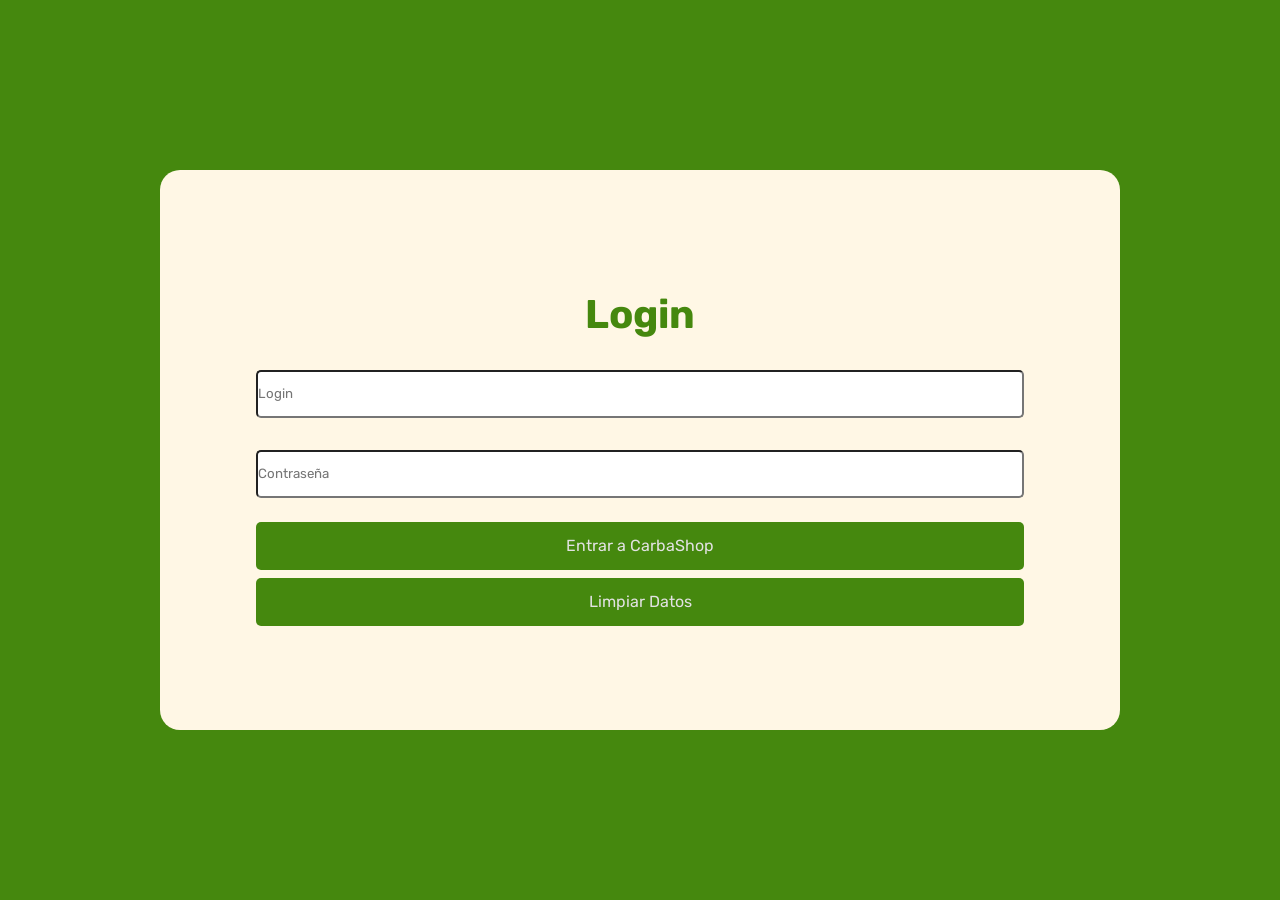
<file: index.html>
<!DOCTYPE html>
<html lang="es">
<head>
  <meta charset="UTF-8" />
  <meta name="viewport" content="width=device-width, initial-scale=1.0" />
  <title>CarbaShop</title>
  <link rel="stylesheet" type="text/css" href="./css/comun.css" />
  <link rel="stylesheet" type="text/css" href="./css/login.css" />
  <!--Adjuntar aquí el resto de archivos css y js-->
</head>

<body>
  <div class="container">
    <h2>Login</h2>
    <form name="formulario" id="formulario">
      <input type="text" name="nombre" id="nombre" placeholder="Login"/>
      <div id="error-nombre" class="error-message"></div>
    
      <input type="password" name="password" id="password" placeholder="Contraseña"/>
      <div id="error-password" class="error-message"></div>
      <div id="botones">
          <input type="submit" id="submit" name="enviar" value="Entrar a CarbaShop" />
          <input type="button" id="limpiar" name="limpiar" value="Limpiar Datos" />
      </div>
    </form>
  </div>
</body>
</html>
</file>
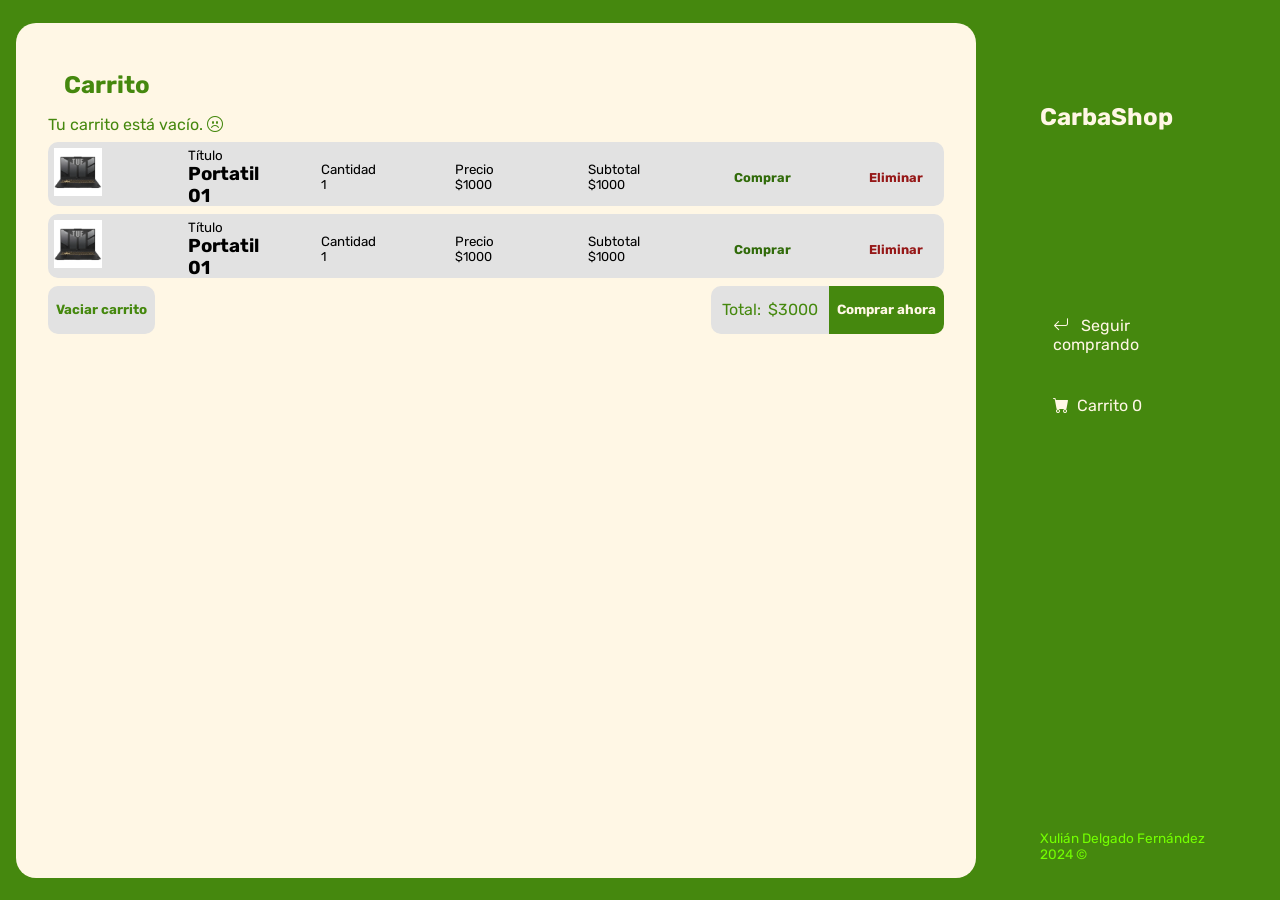
<file: carrito.html>
<!DOCTYPE html>
<html lang="es">
<head>
    <meta charset="UTF-8">
    <meta http-equiv="X-UA-Compatible" content="IE=edge">
    <meta name="viewport" content="width=device-width, initial-scale=1.0">
    <title>CarbaShop</title>
    <link rel="stylesheet" href="https://cdn.jsdelivr.net/npm/bootstrap-icons@1.9.1/font/bootstrap-icons.css">
    <link rel="stylesheet" type="text/css" href="./css/comun.css" />
    <link rel="stylesheet" type="text/css" href="./css/carrito.css" />
    <script type="text/javascript" src="js/carrito.js" defer></script>
    <!--Adjuntar aquí el resto de archivos css y js-->
</head>
<body>
    <div class="contenedor">
        <header class="header-mobile">
            <h1 class="logo">CarbaShop</h1>
            <button class="open-menu" id="open-menu">
                <i class="bi bi-list"></i>
            </button>
        </header>
        <main>
            <h2 class="titulo-principal">Carrito</h2>
            <div class="contenedor-carrito">
                <p id="carrito-vacio" class="carrito-vacio">Tu carrito está vacío. <i class="bi bi-emoji-frown"></i></p>
                <div id="carrito-productos" class="carrito-productos">
                    <!--
                    <div class="carrito-producto">
                        <img class="carrito-producto-imagen" src="./img/portatiles/01.jpg" alt="Imagen producto">
                        <div class="carrito-producto-titulo">
                            <small>Título</small>
                            <h3>Portatil 01</h3>
                        </div>
                        <div class="carrito-producto-cantidad">
                            <small>Cantidad</small>
                            <p>1</p>
                        </div>
                        <div class="carrito-producto-precio">
                            <small>Precio</small>
                            <p>$1000</p>
                        </div>
                        <div class="carrito-producto-subtotal">
                            <small>Subtotal</small>
                            <p>$1000</p>
                        </div>
                        <div class="carrito-producto-comprar">
                            <button>Comprar</button>
                        </div>
                        <div class="carrito-producto-eliminar">
                            <button id ="portatil-01">Eliminar</button>
                        </div>
                    </div>

                    
                    <div id="carrito-acciones" class="carrito-acciones">
                        <div class="carrito-acciones-izquierda">
                            <button class="carrito-acciones-vaciar">Vaciar carrito</button>
                        </div>

                        <div class="carrito-acciones-derecha">
                            <div class="carrito-acciones-total">
                                <p>Total:</p>
                                <p id="Total">$3000</p>
                            </div>
                            <button class="carrito-acciones-comprar">Comprar ahora</button>
                        </div>
                    </div>
                    -->
                    <div class="carrito-producto">
                        <img class="carrito-producto-imagen" src="./img/portatiles/01.jpg" alt="Imagen producto">
                        <div class="carrito-producto-titulo">
                            <small>Título</small>
                            <h3>Portatil 01</h3>
                        </div>
                        <div class="carrito-producto-cantidad">
                            <small>Cantidad</small>
                            <p>1</p>
                        </div>
                        <div class="carrito-producto-precio">
                            <small>Precio</small>
                            <p>$1000</p>
                        </div>
                        <div class="carrito-producto-subtotal">
                            <small>Subtotal</small>
                            <p>$1000</p>
                        </div>
                        <div class="carrito-producto-comprar">
                            <button>Comprar</button>
                        </div>
                        <div class="carrito-producto-eliminar">
                            <button id ="portatil-01">Eliminar</button>
                        </div>
                    </div>
                    <div class="carrito-producto">
                        <img class="carrito-producto-imagen" src="./img/portatiles/01.jpg" alt="Imagen producto">
                        <div class="carrito-producto-titulo">
                            <small>Título</small>
                            <h3>Portatil 01</h3>
                        </div>
                        <div class="carrito-producto-cantidad">
                            <small>Cantidad</small>
                            <p>1</p>
                        </div>
                        <div class="carrito-producto-precio">
                            <small>Precio</small>
                            <p>$1000</p>
                        </div>
                        <div class="carrito-producto-subtotal">
                            <small>Subtotal</small>
                            <p>$1000</p>
                        </div>
                        <div class="carrito-producto-comprar">
                            <button>Comprar</button>
                        </div>
                        <div class="carrito-producto-eliminar">
                            <button id ="portatil-01">Eliminar</button>
                        </div>
                    </div>
                </div>
                <p id="carrito-comprado" class="carrito-comprado">Muchas gracias por tu compra. <i class="bi bi-emoji-laughing"></i></p>
                <div id="carrito-acciones" class="carrito-acciones">
                    <div class="carrito-acciones-izquierda">
                        <button class="carrito-acciones-vaciar">Vaciar carrito</button>
                    </div>

                    <div class="carrito-acciones-derecha">
                        <div class="carrito-acciones-total">
                            <p>Total:</p>
                            <p id="Total">$3000</p>
                        </div>
                        <button class="carrito-acciones-comprar">Comprar ahora</button>
                    </div>
                </div>
            </div>
        </main>
        <aside class="aside-visible">
            <button class="close-menu" id="close-menu">
                <i class="bi bi-x"></i>
            </button>
            <header>
                <h1 class="logo">CarbaShop</h1>
            </header>
            <nav>
                <ul class="menu">
                    <li><a class="boton-menu boton-volver" href="./main.html"><i class="bi bi-arrow-return-left"></i> Seguir comprando</a></li>
                    <li><a class="boton-menu boton-carrito active" href="./carrito.html"><i class="bi bi-cart-fill"></i>Carrito <span id="numerito" class="numerito">0</span></a></li>
                </ul>
            </nav>
            <footer>
                <p class="texto-footer">Xulián Delgado Fernández 2024 &copy;</p>
            </footer>
        </aside>
    </div>
</body>
</html>
</file>
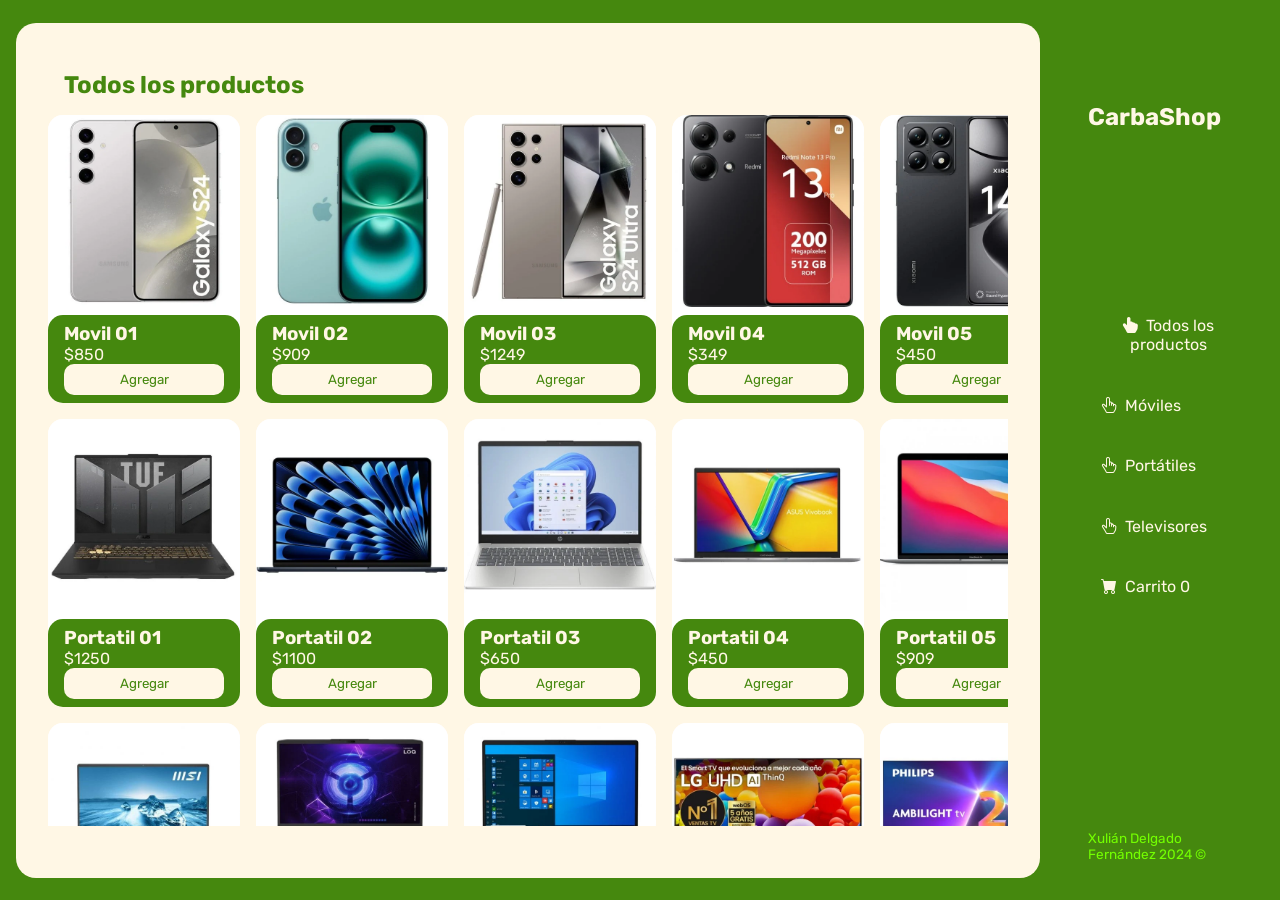
<file: main.html>
<!DOCTYPE html>
<html lang="es">
<head>
    <meta charset="UTF-8" />
    <meta name="viewport" content="width=device-width, initial-scale=1.0" />
    <title>CarbaShop</title>
    <link rel="stylesheet" href="https://cdn.jsdelivr.net/npm/bootstrap-icons@1.9.1/font/bootstrap-icons.css">
    <link rel="stylesheet" type="text/css" href="./css/comun.css" />
    <link rel="stylesheet" type="text/css" href="./css/main.css" />
    <script type="text/javascript" src="js/main.js" defer></script>
    <!--Adjuntar aquí el resto de archivos css y js-->
</head>
<body>
    <div class="contenedor">
        <header class="header-mobile">
            <h1 class="logo">CarbaShop</h1>
            <button class="open-menu" id="open-menu">
                <i class="bi bi-list"></i>
            </button>
        </header>
        <main>
            <h2 id="titulo-principal" class="titulo-principal">Todos los productos</h2>
            <div id="contenedor-productos" class="contenedor-productos">
                <!--
                Esta sección ha de rellenarse con JS en base al siguiente formato:

                <div class="producto">
                    <img class="producto-imagen" src="./img/portatil/01.jpg" alt="Imagen producto">
                    <div class="producto-detalles">
                        <h3 class="producto-titulo">Portatil 01</h3>
                        <p class="producto-precio">$1000</p>
                        <button class="producto-agregar">Agregar</button>
                    </div>
                </div>
                -->
            </div>
        </main>
        <aside class="aside-visible">
            <button class="close-menu" id="close-menu">
                <i class="bi bi-x"></i>
            </button>
            <header>
                <h1 class="logo">CarbaShop</h1>
            </header>
            <nav>
                <ul class="menu">
                    <li><button id="todos" class="boton-menu boton-categoria active"><i class="bi bi-hand-index-thumb-fill"></i>Todos los productos</button></li>
                    <li><button id="moviles" class="boton-menu boton-categoria"><i class="bi bi-hand-index-thumb"></i>Móviles</button></li>
                    <li><button id="portatiles" class="boton-menu boton-categoria"><i class="bi bi-hand-index-thumb"></i>Portátiles</button></li>
                    <li><button id="televisiones" class="boton-menu boton-categoria"><i class="bi bi-hand-index-thumb"></i>Televisores</button></li>
                    <li><a class="boton-menu boton-carrito active" href="./carrito.html"><i class="bi bi-cart-fill"></i>Carrito <span id="numerito" class="numerito">0</span></a></li>
                </ul>
            </nav>
            <footer>
                <p class="texto-footer">Xulián Delgado Fernández 2024 &copy;</p>
            </footer>
        </aside>
    </div>
</body>
</html>
</file>
<file: css/comun.css>
@import url('https://fonts.googleapis.com/css2?family=Rubik:wght@300;400;500;600;700;800;900&display=swap');

:root {
    /*Variables de colores*/
    --clr-main: #45880e;
    --clr-main-light: #73ff00;
    --clr-white: #fff7e5;
    --clr-gray: #e2e2e2;
    --clr-green: #316b0a;
    --clr-red: #961818;
}

* {
    margin: 0;
    padding: 0;
    box-sizing: border-box;
    font-family: 'Rubik', sans-serif;
}

html {
    /* Valor por defecto */
    font-size: 16px;
}

h1, h2, h3, h4, h5, h6, p, a, input, textarea, ul{
    margin: 0;
    padding: 0;
}

ul {
    list-style-type: none;
}

a {
    text-decoration: none;
}

.texto-footer{
    color: var(--clr-main-light);
    font-size: .85rem;
}
</file>
<file: css/login.css>
/*GENERAL*/
html{
    height: 100%;
}
body{
    background-color: var(--clr-main);
    display: flex;
    flex-flow: column wrap;
    align-items: center;
    justify-content: center;
    height: 100%;
}


/*CONTENEDOR*/
.container{
    width: 60rem;
    height: 35rem;
    /*Comprobar si queda bien la redimensión si en vez de tamaño pongo padding relativo*/
    display: flex;
    flex-flow: column wrap;
    align-items: center;
    justify-content: center;
    border-radius: 20px;
    background-color: var(--clr-white);
}


/*CONTENIDO*/
h2{
    font-size: 2.5rem;
    margin: 1rem;
    color: var(--clr-main);
}
/*Formulario*/
#formulario{
    display: flex;
    flex-flow: column wrap;
    width: 50rem;
}
#formulario #nombre,#password{
    height: 3rem;
    margin: 1rem;
    border-radius: 5px;
}
/*Botones*/
#botones{
    display: flex;
    flex-flow: column wrap;
}
#botones #submit,#limpiar{
    height: 3rem;
    margin: 0.5rem 1rem 0px 1rem;
    border-radius: 5px;
    border: none;
    background-color: var(--clr-main);
    font-size: 1rem;
    color: var(--clr-gray);
}
#botones #submit:hover,#limpiar:hover{
    background-color: var(--clr-main-light);
}
</file>
<file: css/carrito.css>
html,body{
    height: 100%;
}
/*FORMATO MOBIL*/
.header-mobile{
    display: none;
}
.close-menu{
    display: none;
}

/*COTENEDOR*/
.contenedor{
    background-color: var(--clr-main);
    display: flex;
    flex-flow: row wrap;
    align-items: center;
    justify-content: space-around;
    height: 100%;
}



/*CONTENIDO PRINCIPAL*/
main{
    padding: 2rem;
    width: 75%;
    height: 95%;
    border-radius: 20px;
    background-color: var(--clr-white);
}
.titulo-principal{
    color: var(--clr-main);
    padding: 1rem;
}

/*Productos*/
.contenedor-carrito{
    height: 90%;
}
.carrito-productos{
    display: flex;
    flex-flow: column wrap;
    overflow-y: auto;
    margin-bottom: 0.5rem;
}
.carrito-producto{
    margin-top: 0.5rem;
    height: 4rem;
    width: 100%;
    display: grid;
    grid-template-columns: repeat(7, 1fr);
    grid-gap: 4vw;
    padding: 0.5vw;
    background-color: var(--clr-gray);
    border-radius: 10px;
}
.carrito-producto-imagen{
    height: 3rem;
}
.carrito-producto div{
    display: flex;
    flex-flow: column wrap;
    justify-content: center;
}
.carrito-producto p, .carrito-producto button{
    font-size: 0.8rem;
}
.carrito-producto button{
    background: none;
    border: none;
    font-weight: bold;
}
.carrito-producto-eliminar button{
    color: var(--clr-red);
}
.carrito-producto-comprar button{
    color: var(--clr-green)
}

/*Acciones carrito*/
.carrito-acciones{
    width: 100%;
    height: 3rem;
    margin-top: 0.5rem;
    display: flex;
    flex-flow: row wrap;
    justify-content: space-between;
}
#carrito-comprado{
    display: none;
    color: var(--clr-main);
}
#carrito-vacio{
    color: var(--clr-main);
}
.carrito-acciones-derecha{
    display: flex;
    flex-flow: row wrap;
    align-items: center;
}
.carrito-acciones-total{
    display: flex;
    flex-flow: row wrap;
    padding: 0.5rem;
    border-radius: 10px 0px 0px 10px;
    background-color: var(--clr-gray);
    color: var(--clr-main);
    height: 100%;
    align-items: center;
}
.carrito-acciones-total p{
    margin: 0.2rem;
}
.carrito-acciones-vaciar{
    height: 100%;
    border: none;
    border-radius: 10px;
    padding: 0.5rem;
    background-color: var(--clr-gray);
    color: var(--clr-main);
    font-weight: bold;
}
.carrito-acciones-comprar{
    height: 100%;
    border: none;
    border-radius: 0px 10px 10px 0px;
    padding: 0.5rem;
    background-color: var(--clr-main);
    color: var(--clr-white);
    font-weight: bold;
}


/*BARRA LATERAL*/
.aside-visible{
    padding: 3rem 2rem 1rem 2rem;
    height: 95%;
    width: 20%;
    display: flex;
    flex-flow: column wrap;
    justify-content: space-between;
}
.aside-visible .logo{
    padding-top: 2rem;
    font-size: 1.5rem;
    color: var(--clr-white);
    align-self: flex-start;
    justify-self: center;
}
/*BOTONES*/
nav{
    height: 50%;
}
nav .menu li{
    width: 100%;
    border-radius: 10px;
    margin: 3vh 0px 3vh 0px;
    padding: 0.8vh 0.8rem;
}
nav .menu li .boton-menu{
    color: var(--clr-white);
    font-size: 1rem;
    background:none;
    border: none;
}
nav .menu li .boton-menu i{
    margin-right: 0.5rem;
    /* display: block;
    transform: rotateZ(90deg); */
}

nav .menu li:hover{
    background-color: var(--clr-white);
}
nav .menu li:hover .boton-menu{
    color: var(--clr-main);
}
</file>
<file: css/main.css>
html,body{
    height: 100%;
}

/*FORMATO MOBIL*/
.header-mobile{
    display: none;
}
.close-menu{
    display: none;
}

/*CONTENEDOR*/
.contenedor{
    background-color: var(--clr-main);
    display: flex;
    flex-flow: row wrap;
    align-items: center;
    justify-content: space-around;
    height: 100%;
}


/*CONTENIDO*/

/*PRINCIPAL*/
main{
    padding: 2rem;
    width: 80%;
    height: 95%;
    border-radius: 20px;
    background-color: var(--clr-white);
}
#titulo-principal{
    color: var(--clr-main);
    padding: 1rem;
}
#contenedor-productos{
    display: grid;
    grid-gap: 1rem;
    grid-template-columns: repeat(5,1fr);
    overflow-y:auto;
    height:90%;
}


.producto{
    display: flex;
    flex-flow: column wrap;
    align-items: center;
    justify-content: space-between;
    background-color: white;
    border-radius: 15px;
    height: 18rem;
}
.producto-imagen{
    width: 12rem;
    height: 12rem;
    border-radius: 15px;
}
.producto-detalles{
    display: flex;
    flex-flow: column wrap;
    justify-content: space-evenly;
    width: 100%;
    background-color: var(--clr-main);
    border-radius: 15px;
    padding: 0.5rem 1rem;
}
.producto-titulo, .producto-precio{
    color: var(--clr-white);
}
.producto-agregar{
    /*arreglar responsividad*/
    border: none;
    border-radius: 10px;
    background-color: var(--clr-white);
    color: var(--clr-main);
    padding: 0.5rem 0px;
    width: 100%;
}


/*BARRA LATERAL*/
.aside-visible{
    padding: 3rem 1rem 1rem 1rem;
    height: 95%;
    width: 15%;
    display: flex;
    flex-flow: column wrap;
    justify-content: space-between;
}
.aside-visible .logo{
    padding-top: 2rem;
    font-size: 1.5rem;
    color: var(--clr-white);
    align-self: flex-start;
    justify-self: center;
}
/*BOTONES*/
nav{
    height: 50%;
}
nav .menu li{
    width: 100%;
    border-radius: 10px;
    margin: 3vh 0px 3vh 0px;
    padding: 0.8vh 0.8rem;
}
nav .menu li button, .boton-carrito{
    color: var(--clr-white);
    font-size: 1rem;
    background:none;
    border: none;
}
nav .menu li button i, .boton-carrito i{
    margin-right: 0.5rem;
    /* display: block;
    transform: rotateZ(90deg); */
}
nav .menu li:hover{
    background-color: var(--clr-white);
}
nav .menu li:hover button, nav ul li:hover .boton-carrito{
    color: var(--clr-main);
}
/*FOOTER*/
footer{
    width: 100%;
    align-self: flex-end;
}
</file>
